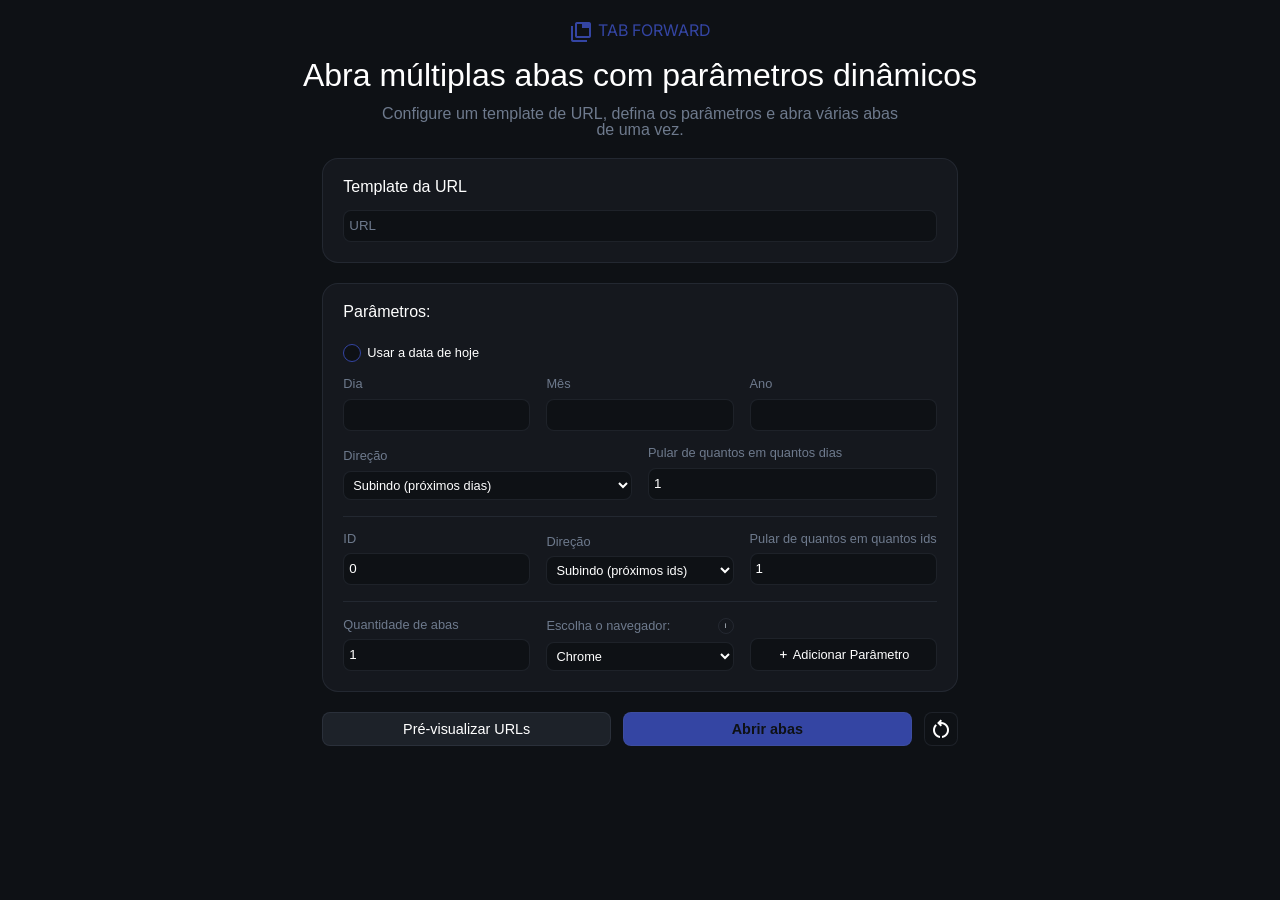
<file: src/renderer/views/index.html>
<!DOCTYPE html>
<html lang="pt-br">
<head>
    <meta charset="UTF-8">
    <meta name="viewport" content="width=device-width, initial-scale=1.0">
    <title>Tab Forward</title>
    <link rel="stylesheet" href="../css/index.css">
    <link href="https://fonts.googleapis.com/css2?family=Material+Symbols+Outlined" rel="stylesheet"/>
</head>
<body>

    <header>
        <h1 class="header__titulo font-title">Tab Forward</h1>
        <h2 class="header__objetivo font-text">Abra múltiplas abas com parâmetros dinâmicos</h2>
        <p class="header__resumo font-text">Configure um template de URL, defina os parâmetros e abra várias abas de uma vez.</p>
    </header>
    
    <main class="font-text">
        <div class="form-field">
            <label class="form-field__label" for="input_url">Template da URL</label>
            <input class="form-field__input input-style" id="input_url" name="url" type="text" placeholder="URL" required>
        </div>

        <div class="container">

            <p class="container__p">Parâmetros:</p>

            <form class="container__form" id="form">

                <div class="container__checkbox-field all-collumn">
                    <input class="container__input--checkbox" id="form_data_atual" name="data_atual" type="checkbox" value="true">
                    <label class="container__label--date" for="form_data_atual">Usar a data de hoje</label>
                </div>

                <div class="container__day-field label-input first-third">
                    <label class="container__label" for="form_dia">Dia</label>
                    <input class="container__input--number input-style" id="form_dia" name="dia" type="number" min="1" max="31">
                </div>
                
                <div class="container__month-field label-input second-third">
                    <label class="container__label" for="form_mes">Mês</label>
                    <input class="container__input--number input-style" id="form_mes" name="mes" type="number" min="1" max="12">
                </div>

                <div class="container__year-field label-input third-third">
                    <label class="container__label" for="form_ano">Ano</label>
                    <input class="container__input--number input-style" id="form_ano" name="ano" type="number" min="1500" max="2200">
                </div>

                <div class="container__direction-date-field label-input first-halve">
                    <label class="container__label" for="form_direcao_data">Direção</label>
                    <select class="container__select select--list input-style cursor-pointer" id="form_direcao_data" name="direcao_data" required>
                        <option class="container__option up" value="sobe">Subindo (próximos dias)</option>
                        <option class="container__option down" value="desce">Descendo (dias anteriores)</option>
                    </select>
                </div>

                <div class="container__step-date-field label-input second-halve">
                    <label class="container__label" for="form_passo_data">Pular de quantos em quantos dias</label>
                    <input class="container__input--number input-style" id="form_passo_data" name="passo_data" type="number" value="1" min="1">
                </div>

                <span class="container__hr all-collumn"></span>

                <div class="container__id-field label-input first-third">
                    <label class="container__label" for="form_id">ID</label>
                    <input class="container__input--number input-style" id="form_id" name="id" type="number" value="0">
                </div>

                <div class="container__direction-id-field label-input second-third">
                    <label class="container__label" for="form_direcao_id">Direção</label>
                    
                    <select class="container__select select--list input-style cursor-pointer" id="form_direcao_id" name="direcao_id">
                        <option class="container__option up" value="sobe">Subindo (próximos ids)</option>
                        <option class="container__option down" value="desce">Descendo (ids anteriores)</option>
                    </select>
                </div>

                <div class="container__step-id-field label-input third-third">
                    <label class="container__label" for="form_passo_id">Pular de quantos em quantos ids</label>
                    <input class="container__input--number input-style" id="form_passo_id" name="passo_id" type="number" value="1" min="1">
                </div>

                <span class="container__hr all-collumn"></span>
                
                <div class="container__amount-tabs-field label-input first-third">
                    <label class="container__label" for="form_qtde_abas">Quantidade de abas</label>
                    <input class="container__input--number input-style" id="form_qtde_abas" name="qtde_abas" type="number" value="1" min="1" max="30" required>
                </div>

                <div class="container__nav-option-field label-input second-third">
                    <label class="container__label label--nav" for="select_navegador">Escolha o navegador:
                        <span class="tooltip">
                        i
                        <span class="tooltip__texto">O navegador precisa estar instalado na sua máquina.</span>
                    </span>
                    </label>

                    <select class="container__select select--list input-style cursor-pointer" id="select_navegador" name="navegador">
                            <option class="container__option" value="chrome">Chrome</option>
                            <option class="container__option" value="edge">Edge</option>
                            <option class="container__option" value="firefox">Firefox</option>
                            <option class="container__option" value="opera">Opera</option>
                    </select>
                </div>

                <button class="acoes__button--add button third-third font-text cursor-pointer" id="button_add_parametros" type="button">Adicionar Parâmetro</button>
            </form>
        </div>

        <div class="acoes">
            <button class="acoes__button--view capturar button font-text cursor-pointer" id="button_pre_visualizar">Pré-visualizar URLs</button>
            <button class="acoes__button--exec capturar button font-text cursor-pointer" id="button_abrir_abas">Abrir abas</button>
            <button class="acoes__button--reset button material-symbols-outlined font-text cursor-pointer" id="button_limpar" type="reset">restart_alt</button>
        </div>

    </main>

    <script type="module" src="../js/index.js"></script>
</body>
</html>
</file>
<file: src/renderer/css/index.css>
@import url('./base/reset.css');
@import url('./base/global.css');
@import url('./base/fonts.css');
@import url('./layout/header.css');
@import url('./layout/main.css');
@import url('./layout/grid.css');
@import url('./components/buttons.css');
@import url('./components/checkbox.css');
@import url('./components/info.css');
@import url('./components/new-param.css');
@import url('./components/selects.css');
@import url('./components/view-param.css');
</file>
